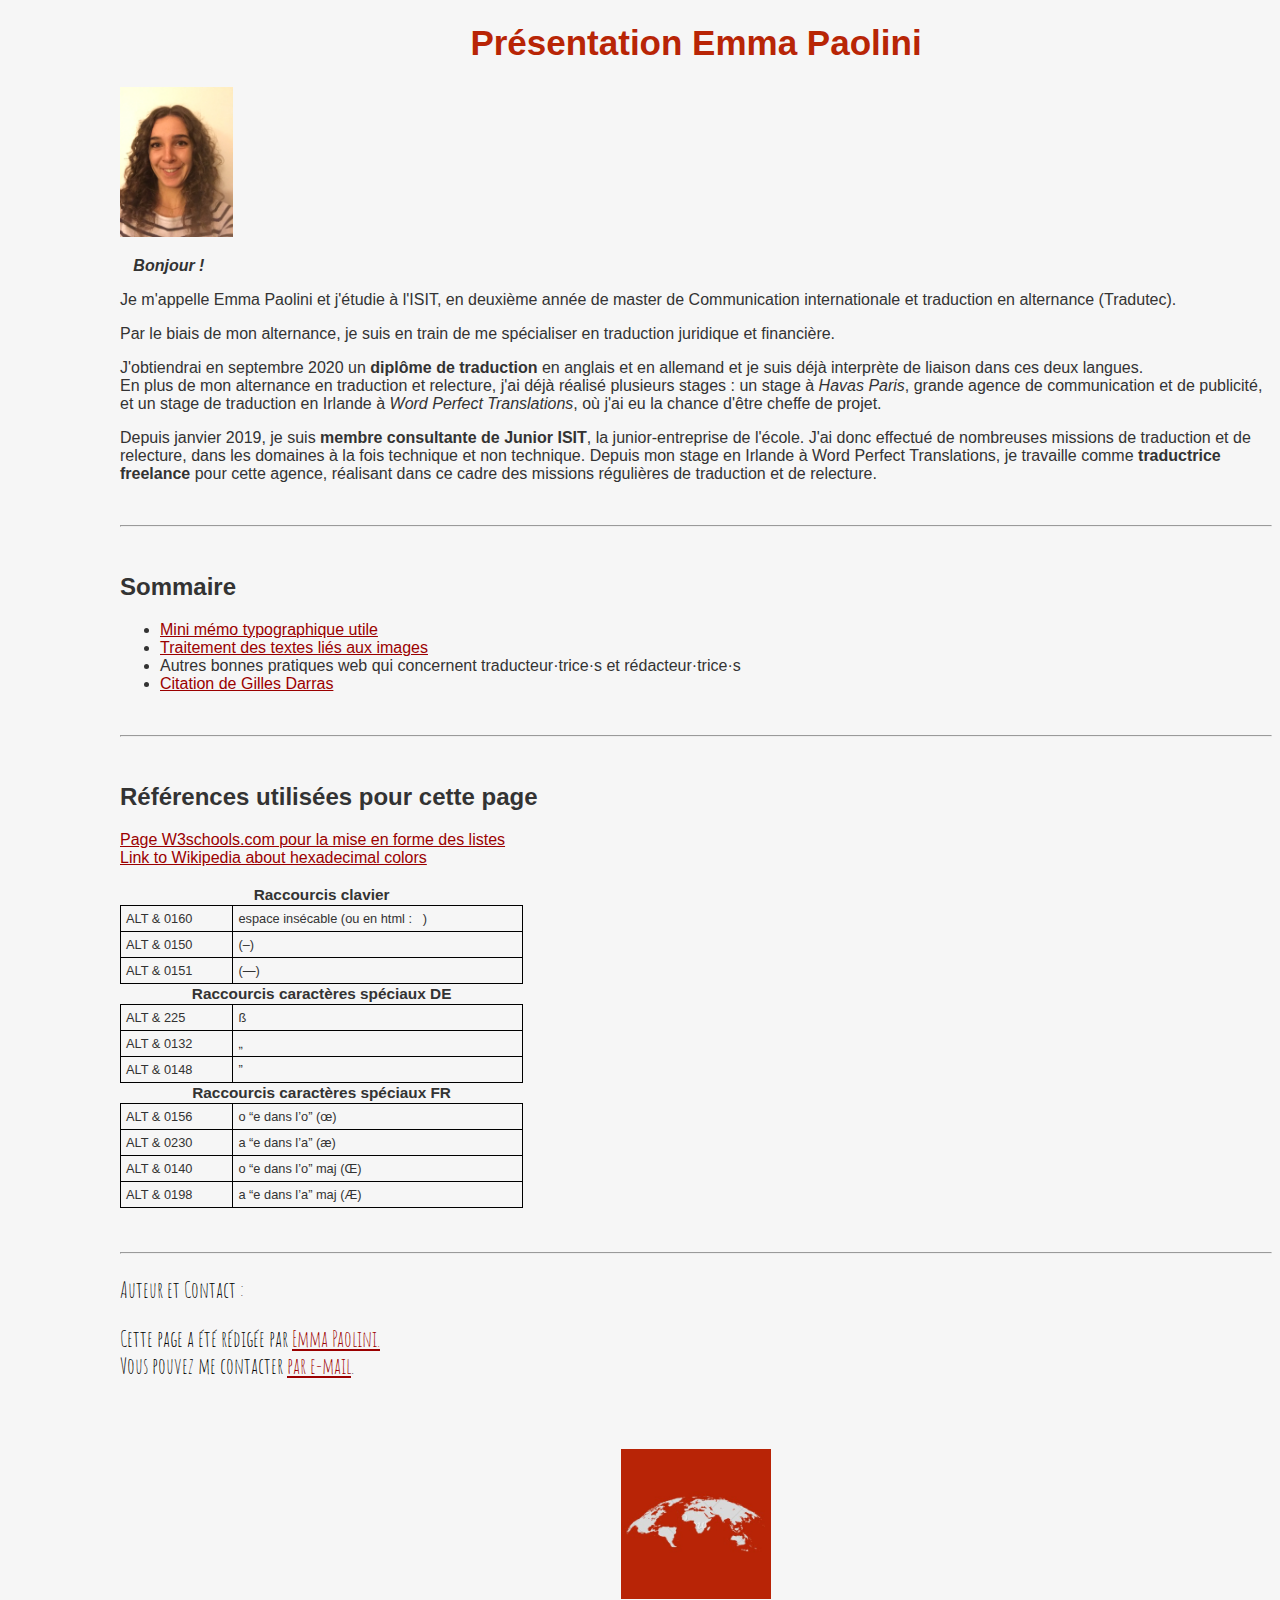
<file: index.html>
<!DOCTYPE html>
<link href="stylesheet.css" rel="stylesheet" />
<html lang="fr">



<!-- Le "head" contient des informations méta sur le fichier, son encodage, son titre et sa description notamment. 

Titre et description sont utiles à traduire car ils ont impact sur le SEO (voire sont directement repris dans une page de résultat Google, sont repris aussi par ailleurs par les navigateurs et robots destinés à afficher des informations sur la page (onglet du navigateur, portail web, applications établissant des listes d'articles comme l'outil bibliographique Zotero...). Un CMS permet généralement d'écrire le résumé, qui correspond à la balise méta "description" (balise méta : metatag en anglais). -->

<head>
<link href="https://fonts.googleapis.com/css?family=Amatic+SC&display=swap" rel="stylesheet">
<meta charset="UTF-8">
<title>Présentation</title>
<meta name="description" content="Présentation Emma Paolini">
<meta name="author" content"Emma Paolini">
<meta name="keywords" content="traduction, relecture, alternance, études, Emma Paolini">
<meta name="viewport" content="width="device-width, initial-scale="1.0">
<!--La balise "style" qui suit permet d'introduire des règles CSS pour le fichier. Elle est insérée ici mais peut, et même doit idéalement, être placée dans un fichier séparé. Cela étant, pour des fichiers courts, ce n'est pas si important! Cette partie "style" */décrit la façon de représenter les contenus à l'cran. -->
</head>
<!-- Fin de la partie "head"-->





<!-- Ensuite vient le "body", qui décrit les contenus et leur ordonnancement et hiérarchisation -->
<body>
<h1> Présentation Emma Paolini</h1>
<p><img src="images/Emma-Paolini.jpeg" alt="photo de Emma Paolini"  title="Emma Paolini" height="150px"></p>
<p> &nbsp;&nbsp;<b> <i>Bonjour !</i></b> </p> 
<p>Je m'appelle Emma Paolini et j'étudie à l'ISIT, en deuxième année de master de Communication internationale et traduction en alternance (Tradutec). </p>

<p>Par le biais de mon alternance, je suis en train de me spécialiser en traduction juridique et financière.</p>
<p>J'obtiendrai en septembre 2020 un <strong>diplôme de traduction</strong> en anglais et en allemand et je suis déjà interprète de liaison 
dans ces deux langues. 

<br/>En plus de mon alternance en traduction et relecture, j'ai déjà réalisé plusieurs stages : 
un stage à <em>Havas Paris</em>, grande agence de communication et de publicité, et un stage de traduction en Irlande à <em>Word Perfect Translations</em>, où j'ai 
eu la chance d'être cheffe de projet. </p>

<p>Depuis janvier 2019, je suis <b>membre consultante de Junior ISIT</b>, la junior-entreprise de l'école. J'ai donc effectué de nombreuses missions de 
traduction et de relecture, dans les domaines à la fois technique et non technique. Depuis mon stage en Irlande à Word Perfect Translations, je travaille comme 
<b>traductrice freelance</b> pour cette agence, réalisant dans ce cadre des missions régulières de traduction et de relecture.</p>
<!--<p style="color:#7B68EE"><b>Ceci est un mémo pratique non exhaustif concernant l'usage de HTML5 en traduction de sites web, élaboré pour mon usage en 
propre pendant mes études à l'ISIT et que je partage ici volontiers.</b></p>-->
<br />

<!-- La balise qui suit crée une ligne de division horizontale, hr, est "autofermante" : elle fonctionne seule et non par paire, comme la balise br de retour à la ligne -->
<hr />
<br/>

<h2> Sommaire </h2>

<ul>
<li><a href="other-pages/typographic-memo.html">Mini mémo typographique utile</a></li>
<li><a href="other-pages/texts-with-images.html">Traitement des textes liés aux images</a></li>
<li> Autres bonnes pratiques web qui concernent traducteur·trice·s et rédacteur·trice·s</li>
<li><a href="other-pages/citation-allemande.html">Citation de Gilles Darras</a> </li>
</ul>
<br />

<hr />
<br/>


<h2> Références utilisées pour cette page</h2>
<a href="https://www.w3schools.com/html/html_lists.asp">Page W3schools.com pour la mise en forme des listes</a><br />
<a href="https://en.wikipedia.org/wiki/Web_colors" lang="en">Link to Wikipedia about hexadecimal colors</a>
</br>
</br>
<table>
			
<!-- en tête tableau--> 
		<thead>
			<tr>
			<th colspan=2> Raccourcis clavier </th>
				</tr>
				</thead>

<!-- corps tableau--><tbody>
				
				<tr>
					<td> ALT & 0160 </td>
					<td> espace insécable (ou en html : &nbsp; ) </td>
					
				</tr>	
				<tr>
					<td> ALT & 0150 </td>
					<td> (–) </td>
				
					
				</tr>	
				<tr>
					<td> ALT & 0151 </td>
					<td> (—) </td>
				</tr>
				
				<tr>
					<th colspan=2> Raccourcis caractères spéciaux DE </th>
				</tr>	
				
				<tr>
					<td> ALT & 225 </td>
					<td> ß </td>
					
				</tr>	
				<tr>
					<td> ALT & 0132 </td>
					<td> „ </td>
					
				</tr>	
				
				<tr>
					<td> ALT & 0148 </td>
					<td> ” </td>
					
				</tr>	
				
				<tr>
					<th colspan=2> Raccourcis caractères spéciaux FR </th>
				</tr>	
				
				<tr>
					<td> ALT & 0156 </td>
					<td> o “e dans l’o” (œ) </td>
					
				</tr>	
				<tr>
					<td> ALT & 0230 </td>
					<td> a “e dans l’a” (æ) </td>
					
				</tr>	
				
				<tr>
					<td> ALT & 0140 </td>
					<td> o “e dans l’o” maj (Œ) </td>
					
				</tr>

<tr>
					<td> ALT & 0198 </td>
					<td> a “e dans l’a” maj (Æ) </td>
					
				</tr>				</tbody>
			</table>

<br /><br />





<!-- FOOTER : c'est une nouveauté HTML5. Il peut contenir notamment le nouveau tag "address", qui sert à indiquer une référence de contact liée à la page -->
<hr />
<footer style="font-size:14px; color:black;">
<span class= "contact" > <p> Auteur et Contact :</p>
<!-- à modifier bien sûr !-->
<adress>
Cette page a été rédigée par <a href="https://www.linkedin.com/in/emma-paolini/">Emma Paolini.</a> <br />Vous pouvez me contacter <a href="mailto:paolini.emma@isitparis.eu">par e-mail</a>.
</adress>
</footer> </span>
<br /><br /><br />
<p style="text-align:center;"><img src="images/puce-decorative.jpg" style=width:150px alt=" "><p>


</body>

</html>
</file>
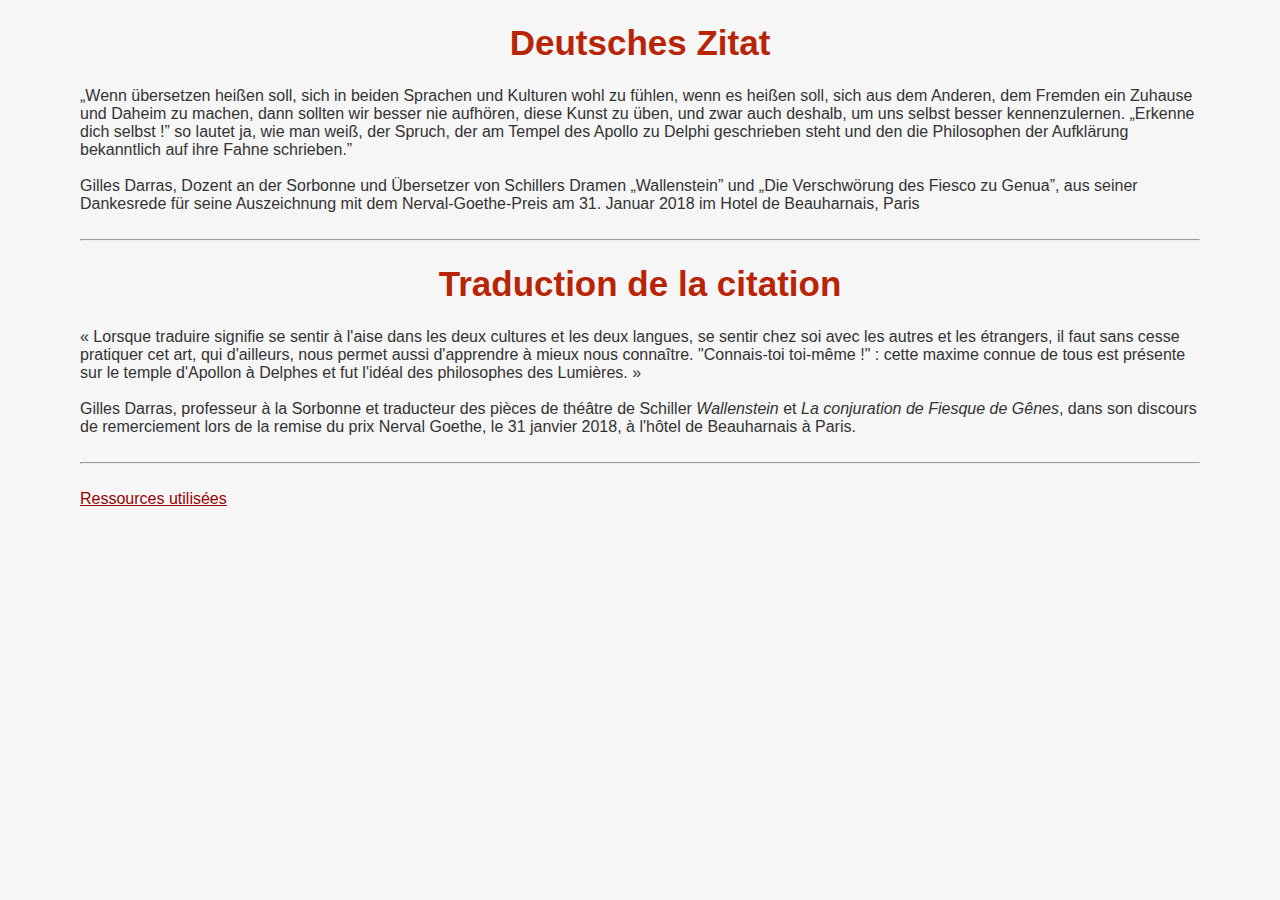
<file: other-pages/citation-allemande.html>
<!-- mise en forme dans la page d'une citation allemande, avec les caractères appropriés (Esszet) et les guillemets allemands, la présentation correcte de titres de livres, l'inclusion du lien hypertexte de référence. Ajout de la traduction française. Ajout d'un retour à la première page -->

<!DOCTYPE html>
<html>
<html lang="de"> 
<head>
<meta charset="UTF-8">
<title>Citation</title>
<meta name="description" content="citation">
<meta name="author" content"Emma Paolini">
<meta name="keywords" content="citation, traduction, allemand, français">
<style type="text/css">

h1{
		color: #B82506;
		text-align: center;   
		font-size:35px;
	}
	
	
	body 
	{
		color: #333;
		background-color: #F6F6F6;
		font-size: 16px;
		margin-left: 80px;
		margin-right: 80px;
		font-family: sans-serif;*
		
	}
	a 
	{
	color: #9B0000;
	
	}
</style>
</head>

<body>
<h1> Deutsches Zitat </h1> 
„Wenn übersetzen heißen soll, sich in beiden Sprachen und Kulturen wohl zu fühlen, wenn es heißen
soll, sich aus dem Anderen, dem Fremden ein Zuhause und Daheim zu machen, dann sollten wir
besser nie aufhören, diese Kunst zu üben, und zwar auch deshalb, um uns selbst besser
kennenzulernen. „Erkenne dich selbst !” so lautet ja, wie man weiß, der Spruch, der am Tempel des
Apollo zu Delphi geschrieben steht und den die Philosophen der Aufklärung bekanntlich auf ihre
Fahne schrieben.”
</br>
</br>

Gilles Darras, Dozent an der Sorbonne und Übersetzer von Schillers Dramen „Wallenstein” und „Die Verschwörung des Fiesco zu Genua”, aus seiner Dankesrede für seine Auszeichnung mit dem  Nerval-Goethe-Preis am 31. Januar 2018 im Hotel de Beauharnais, Paris 
</br>
</br>
<hr />

<span lang="fr">
<h1> Traduction de la citation </h1>
«&nbspLorsque traduire signifie se sentir à l'aise dans les deux cultures et les deux langues, se sentir chez soi avec les autres et les étrangers, 
il faut sans cesse pratiquer cet art, qui d'ailleurs, nous permet aussi d'apprendre à mieux nous connaître. "Connais-toi toi-même&nbsp!"&nbsp: 
cette maxime connue de tous est présente sur le temple d'Apollon à Delphes et fut l'idéal des philosophes des Lumières.&nbsp»
</br>
</br>

Gilles Darras, professeur à la Sorbonne et traducteur des pièces de théâtre de Schiller <em>Wallenstein</em> et <em>La conjuration de Fiesque de Gênes</em>, dans son discours de 
remerciement lors de la remise du prix Nerval Goethe, le 31 janvier 2018, à l'hôtel de Beauharnais à Paris. 

</br>
</br>

<hr />
</br>
<a href="https://www.goethe.de/resources/files/pdf143/dankesredeauszeichnungnervalgoethepreis20181.pdf">Ressources utilisées</a>
</br>

</span>
</body>
</file>
<file: stylesheet.css>
h1{
		color: #B82506;
		text-align: center;   
		font-size:35px;
	}
	
	
	body 
	{
		color: #333;
		background-color: #F6F6F6;
		font-size: 16px;
		margin-left: 120px;
		font-family: sans-serif;
	}
	
	a 
	{
	color: #9B0000;
	
	}
	
	td
{
border: solid 1px #000;
padding: 5px;
}

th
{
	border: solid 1 px #000;
	font-size: 1.2em;
}


table
{border-collapse: collapse;
width: 35%;
margin: 10 px 0 10px 10px;
font-family: 'Montserrat', sans-serif;
font-size: 0.8em;

}
	
	.contact 
{
font-size: 22px;
font-family: 'Amatic SC', cursive;

}
</file>
